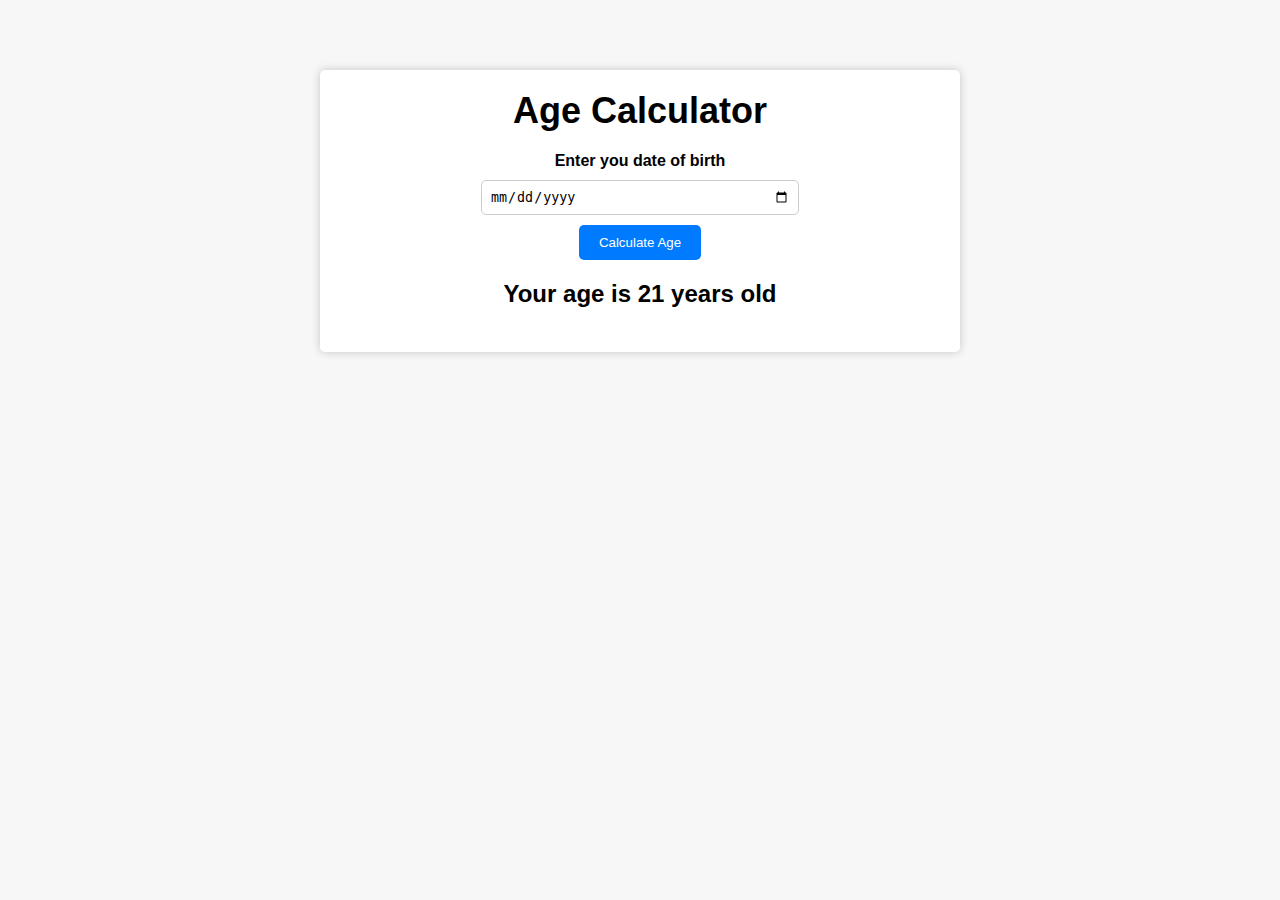
<file: age-calculator/index.html>
<!DOCTYPE html>
<html lang="en">
<head>
    <meta charset="UTF-8">
    <meta http-equiv="X-UA-Compatible" content="IE=edge">
    <meta name="viewport" content="width=device-width, initial-scale=1.0">
    <title>Age Calculator</title>
    <link rel="stylesheet" href="style.css">
</head>
<body>
    <div class="container">
        <h1>Age Calculator</h1>
        <div class="form">
            <label for="birthday">Enter you date of birth</label>
            <input type="date" id="birthday" name="birthday">
            <button id="btn">Calculate Age</button>
            <p id="result">Your age is 21 years old</p>
        </div>
    </div>

    <script src="index.js"></script>
</body>
</html>
</file>
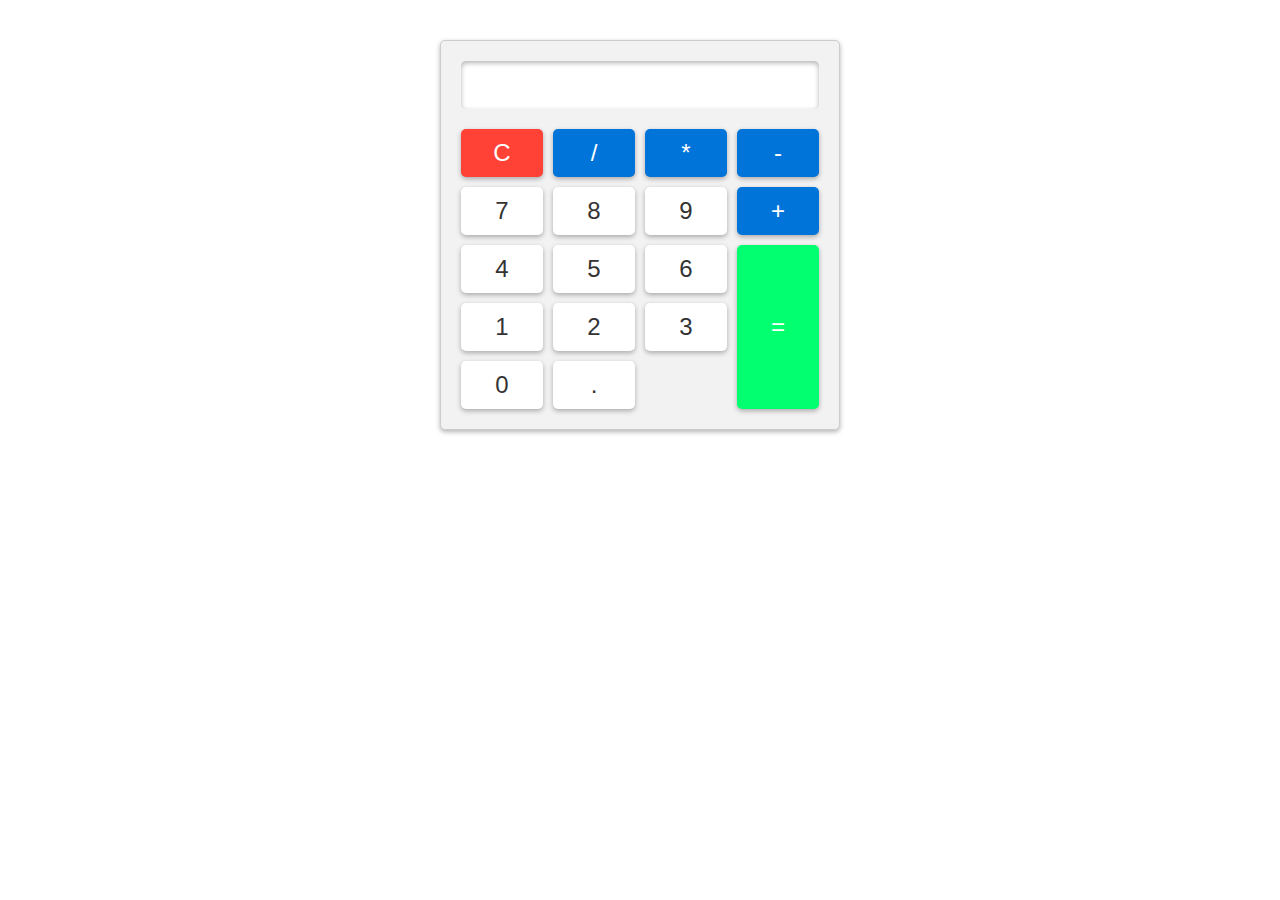
<file: calculator/index.html>
<!DOCTYPE html>
<html lang="en">
<head>
    <meta charset="UTF-8">
    <meta http-equiv="X-UA-Compatible" content="IE=edge">
    <meta name="viewport" content="width=device-width, initial-scale=1.0">
    <title>Basic Calculator</title>
    <link rel="stylesheet" href="style.css">
</head>
<body>
    <div class="calculator">
        <input type="text" id="result" readonly>
        <div class="buttons">
            <button class="clear">C</button>
            <button class="operator">/</button>
            <button class="operator">*</button>
            <button class="operator">-</button>
            <button class="number">7</button>
            <button class="number">8</button>
            <button class="number">9</button>
            <button class="operator">+</button>
            <button class="number">4</button>
            <button class="number">5</button>
            <button class="number">6</button>
            <button class="equals">=</button>
            <button class="number">1</button>
            <button class="number">2</button>
            <button class="number">3</button>
            <button class="number">0</button>
            <button class="decimal">.</button>
        </div>
    </div>
    <script src="index.js"></script>
</body>
</html>
</file>
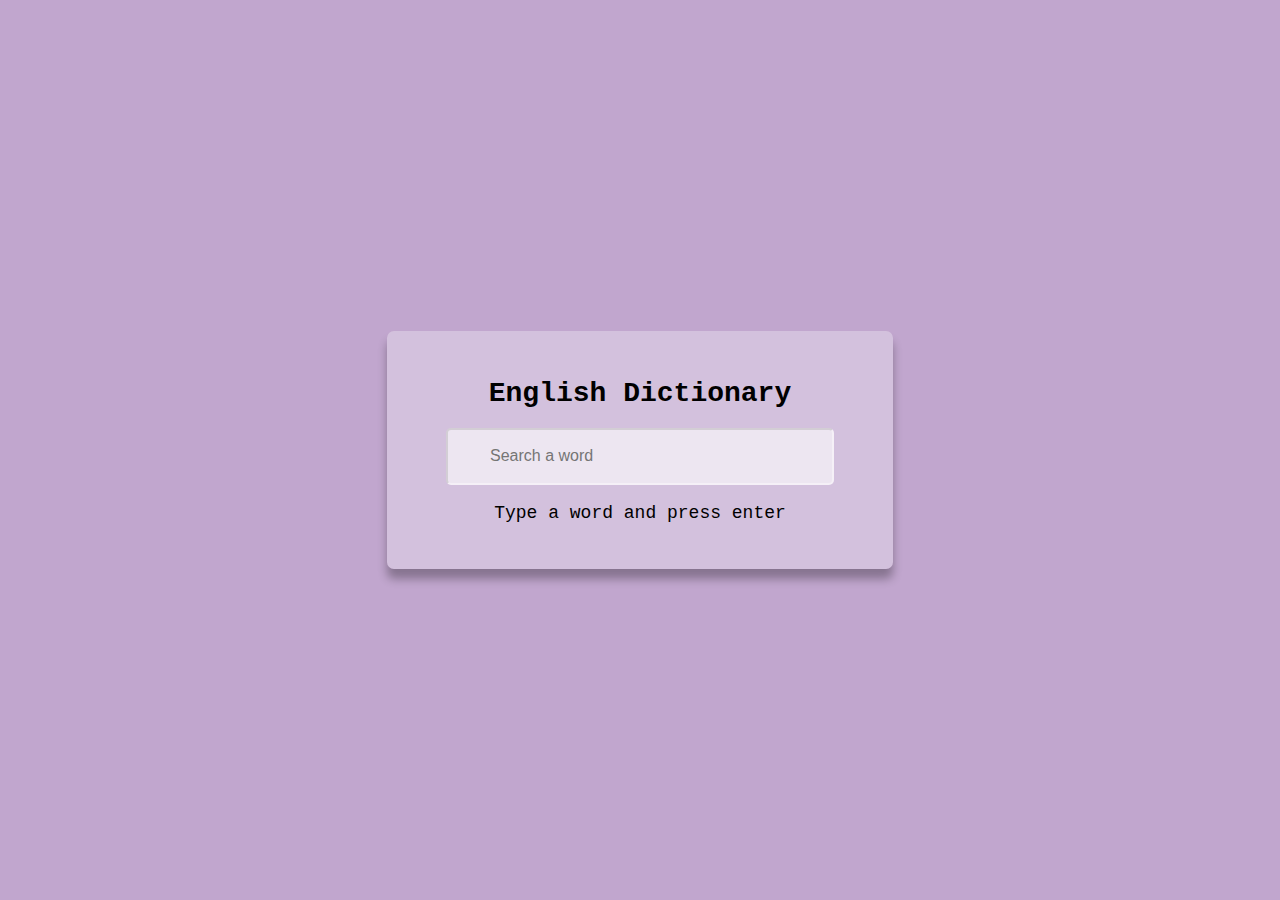
<file: english-dictionary/index.html>
<!DOCTYPE html>
<html lang="en">
  <head>
    <meta charset="UTF-8" />
    <meta http-equiv="X-UA-Compatible" content="IE=edge" />
    <meta name="viewport" content="width=device-width, initial-scale=1.0" />
    <title>English Dictionary</title>
    <link rel="stylesheet" href="style.css">
  </head>
  <body>
    <div class="container">
      <h1 class="heading">English Dictionary</h1>
      <input placeholder="Search a word" type="text" class="input" id="input" />
      <p class="info-text" id="info-text">Type a word and press enter</p>
      <div class="meaning-container" id="meaning-container">
        <p>Word Title: <span class="title" id="title">___</span></p>
        <p>Meaning: <span class="meaning" id="meaning">___</span></p>
        <audio src="" controls id="audio"></audio>
      </div>
    </div>
    <script src="index.js"></script>
  </body>
</html>
</file>
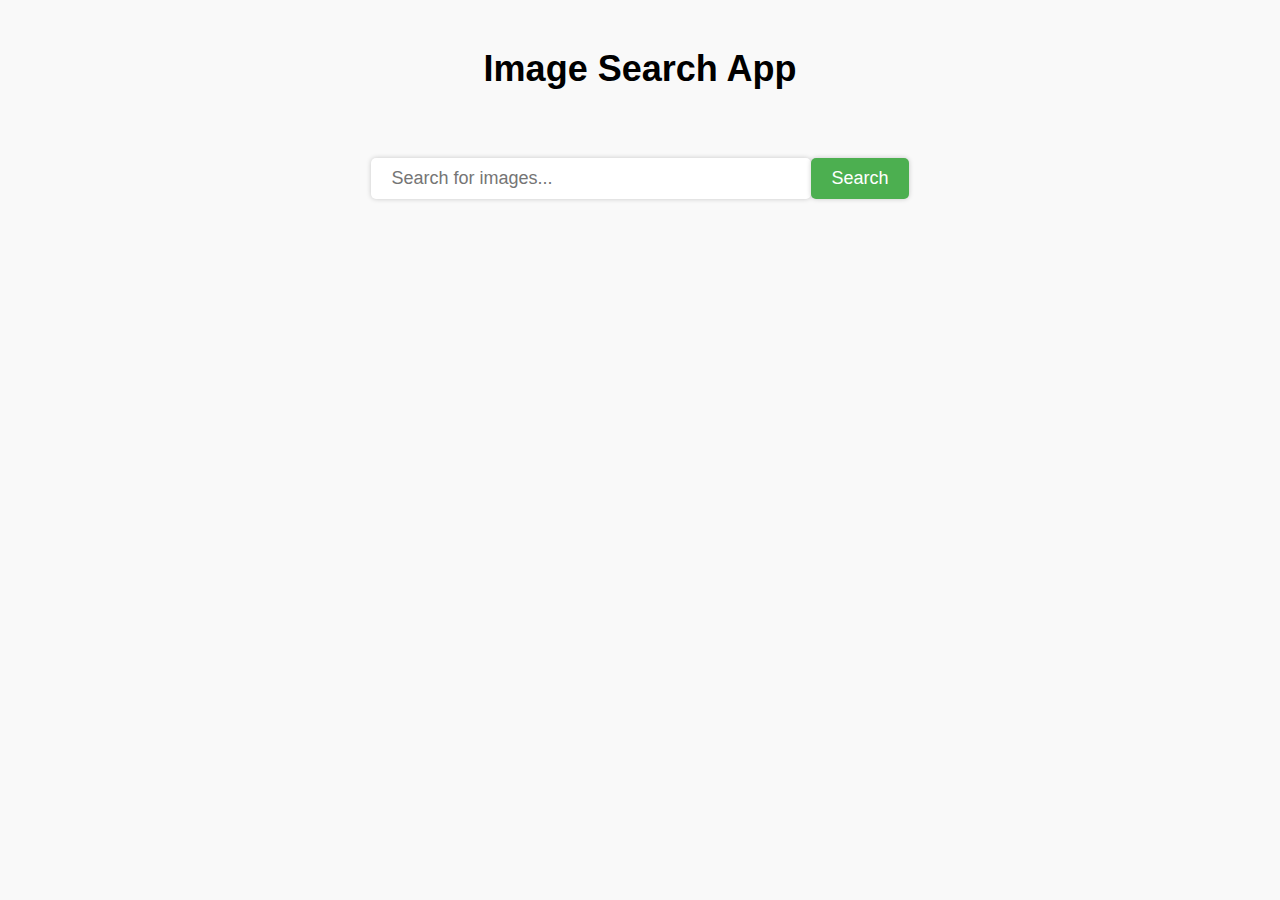
<file: image-search-app/index.html>
<!DOCTYPE html>
<html lang="en">
  <head>
    <meta charset="UTF-8" />
    <meta http-equiv="X-UA-Compatible" content="IE=edge" />
    <meta name="viewport" content="width=device-width, initial-scale=1.0" />
    <title>Image Search App</title>
    <link rel="stylesheet" href="style.css" />
  </head>
  <body>
    <h1>Image Search App</h1>
    <form>
      <input type="text" id="search-input" placeholder="Search for images..." />
      <button id="search-button">Search</button>
    </form>
    <div class="search-results">
      <!-- <div class="search-result">
        <img
          src="https://plus.unsplash.com/premium_photo-1664361480561-3bdcd6eb3b6f?ixlib=rb-4.0.3&ixid=MnwxMjA3fDB8MHxzZWFyY2h8MXx8bmF0dXJlfGVufDB8fDB8fA%3D%3D&auto=format&fit=crop&w=1000&q=60"
          alt="image"
        />
        <a
          href="https://unsplash.com/photos/g-7X6T7vAI4"
          target="_blank"
          rel="noopener noreferrer"
          >an image of a beach</a
        >
      </div>
      <div class="search-result">
        <img
          src="https://plus.unsplash.com/premium_photo-1664361480561-3bdcd6eb3b6f?ixlib=rb-4.0.3&ixid=MnwxMjA3fDB8MHxzZWFyY2h8MXx8bmF0dXJlfGVufDB8fDB8fA%3D%3D&auto=format&fit=crop&w=1000&q=60"
          alt="image"
        />
        <a
          href="https://unsplash.com/photos/g-7X6T7vAI4"
          target="_blank"
          rel="noopener noreferrer"
          >an image of a beach</a
        >
      </div>
      <div class="search-result">
        <img
          src="https://plus.unsplash.com/premium_photo-1664361480561-3bdcd6eb3b6f?ixlib=rb-4.0.3&ixid=MnwxMjA3fDB8MHxzZWFyY2h8MXx8bmF0dXJlfGVufDB8fDB8fA%3D%3D&auto=format&fit=crop&w=1000&q=60"
          alt="image"
        />
        <a
          href="https://unsplash.com/photos/g-7X6T7vAI4"
          target="_blank"
          rel="noopener noreferrer"
          >an image of a beach</a
        >
      </div> -->
    </div>
    <button id="show-more-button">Show more</button>
    <script src="index.js"></script>
  </body>
</html>
</file>
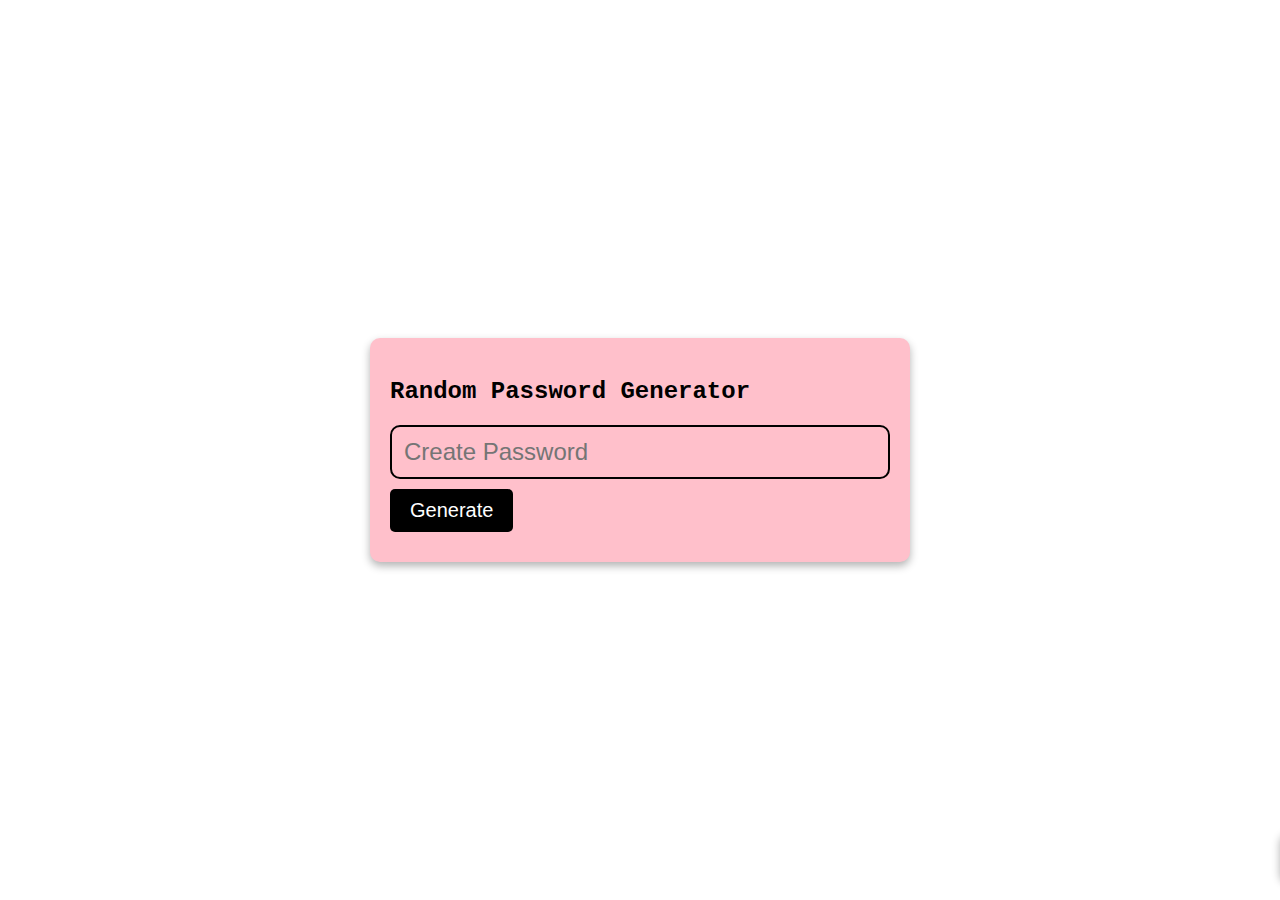
<file: password-generator/index.html>
<!DOCTYPE html>
<html lang="en">
  <head>
    <meta charset="UTF-8" />
    <meta http-equiv="X-UA-Compatible" content="IE=edge" />
    <meta name="viewport" content="width=device-width, initial-scale=1.0" />
    <title>Random Password Generator</title>
    <link
      rel="stylesheet"
      href="https://cdnjs.cloudflare.com/ajax/libs/font-awesome/6.0.0-beta3/css/all.min.css"
      integrity="sha512-Fo3rlrZj/k7ujTnHg4CGR2D7kSs0v4LLanw2qksYuRlEzO+tcaEPQogQ0KaoGN26/zrn20ImR1DfuLWnOo7aBA=="
      crossorigin="anonymous"
      referrerpolicy="no-referrer"
    />
    <link rel="stylesheet" href="style.css" />
  </head>
  <body>
    <div class="password-container">
      <h2>Random Password Generator</h2>
      <div class="input-container">
        <input
          type="text"
          id="input"
          class="input"
          placeholder="Create Password"
          readonly
        />
        <i class="far fa-copy fa-2x"></i>
      </div>
      <button class="btn">Generate</button>
    </div>
    <div class="alert-container active">Password Copied</div>
    <script src="index.js"></script>
  </body>
</html>
</file>
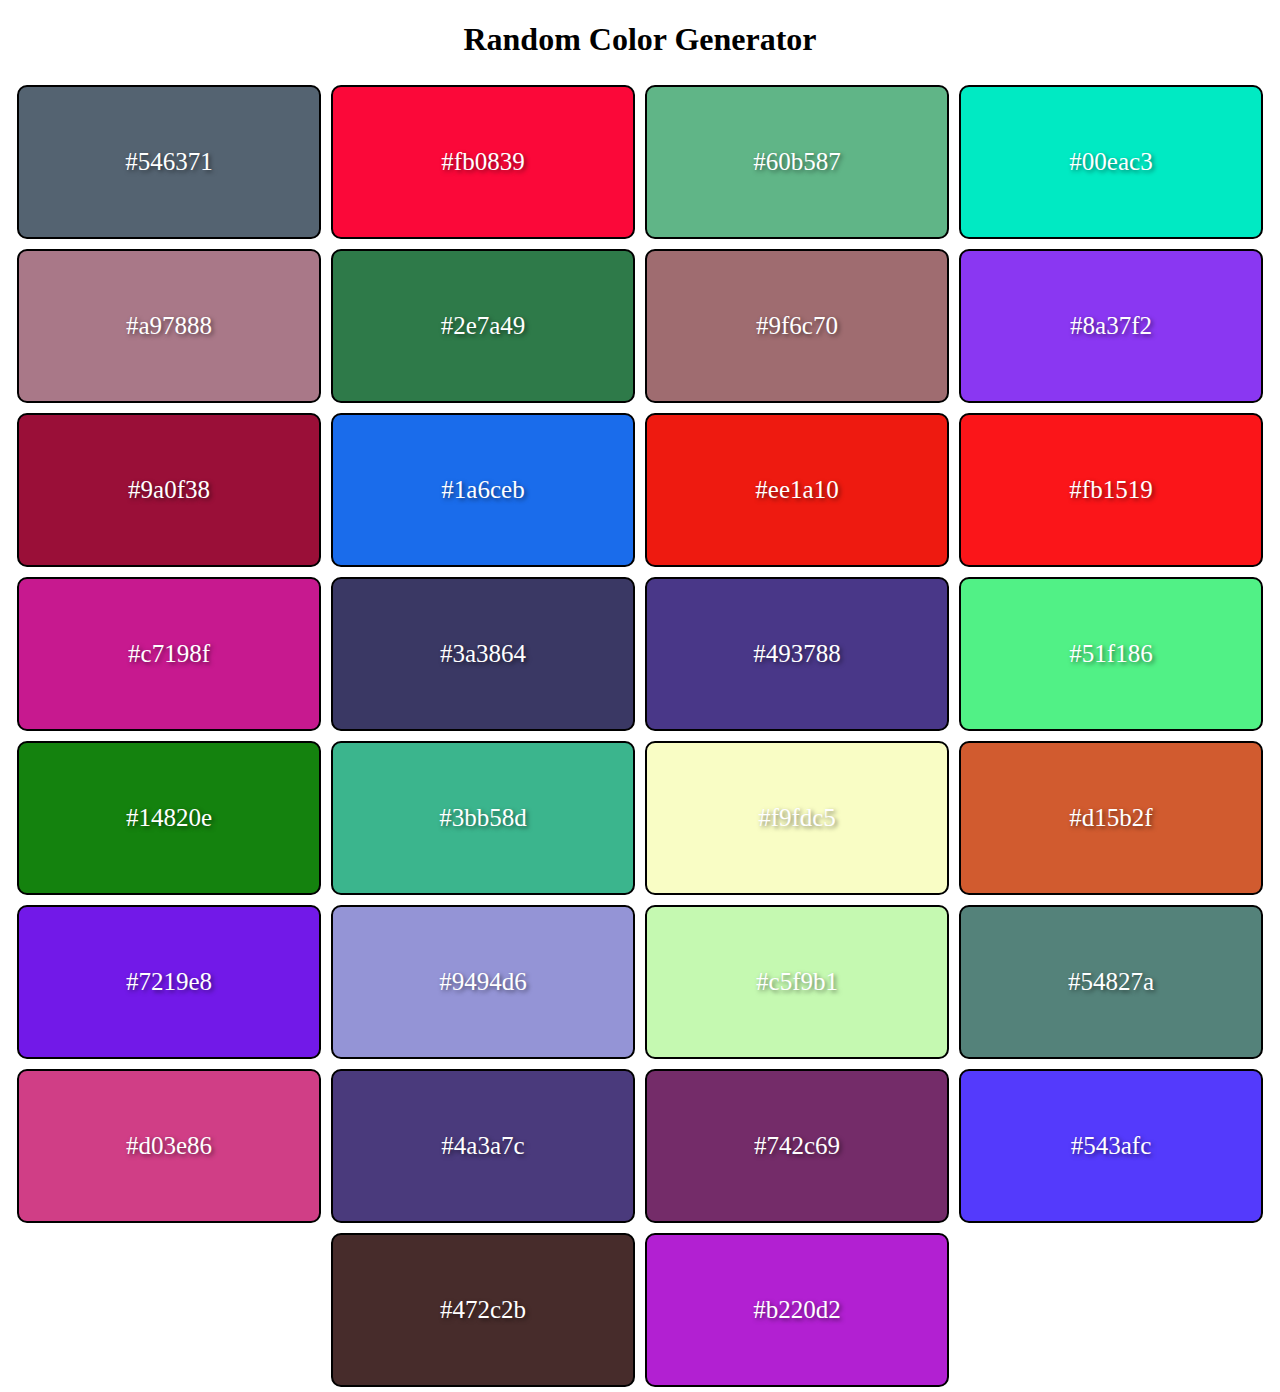
<file: random-color/index.html>
<!DOCTYPE html>
<html lang="en">
  <head>
    <meta charset="UTF-8" />
    <meta http-equiv="X-UA-Compatible" content="IE=edge" />
    <meta name="viewport" content="width=device-width, initial-scale=1.0" />
    <title>Random Color Generator</title>
    <link rel="stylesheet" href="style.css" />
  </head>
  <body>
    <h1>Random Color Generator</h1>
    <div class="container"></div>
    <script src="index.js"></script>
  </body>
</html>
</file>
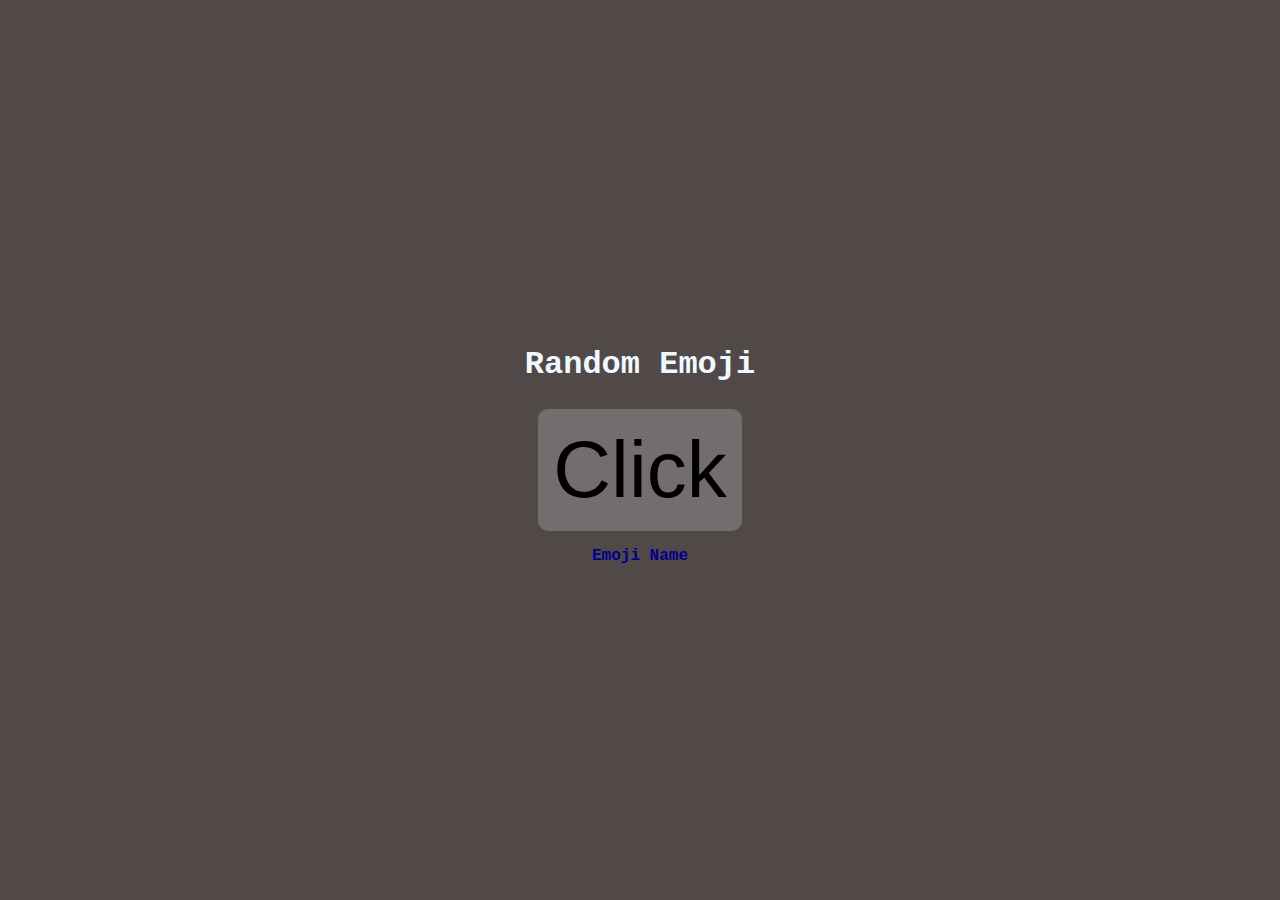
<file: random-emoji/index.html>
<!DOCTYPE html>
<html lang="en">
<head>
    <meta charset="UTF-8">
    <meta http-equiv="X-UA-Compatible" content="IE=edge">
    <meta name="viewport" content="width=device-width, initial-scale=1.0">
    <link rel="stylesheet" href="style.css">
    <title>Random Emoji</title>
</head>
<body>
    <h2>Random Emoji</h2>
    <div class="section">
        <button class="btn" id="btn">Click</button>
        <p class="emoji-name" id="emoji-name">Emoji Name</p>
    </div>
    <script src="index.js"></script>
</body>
</html>
</file>
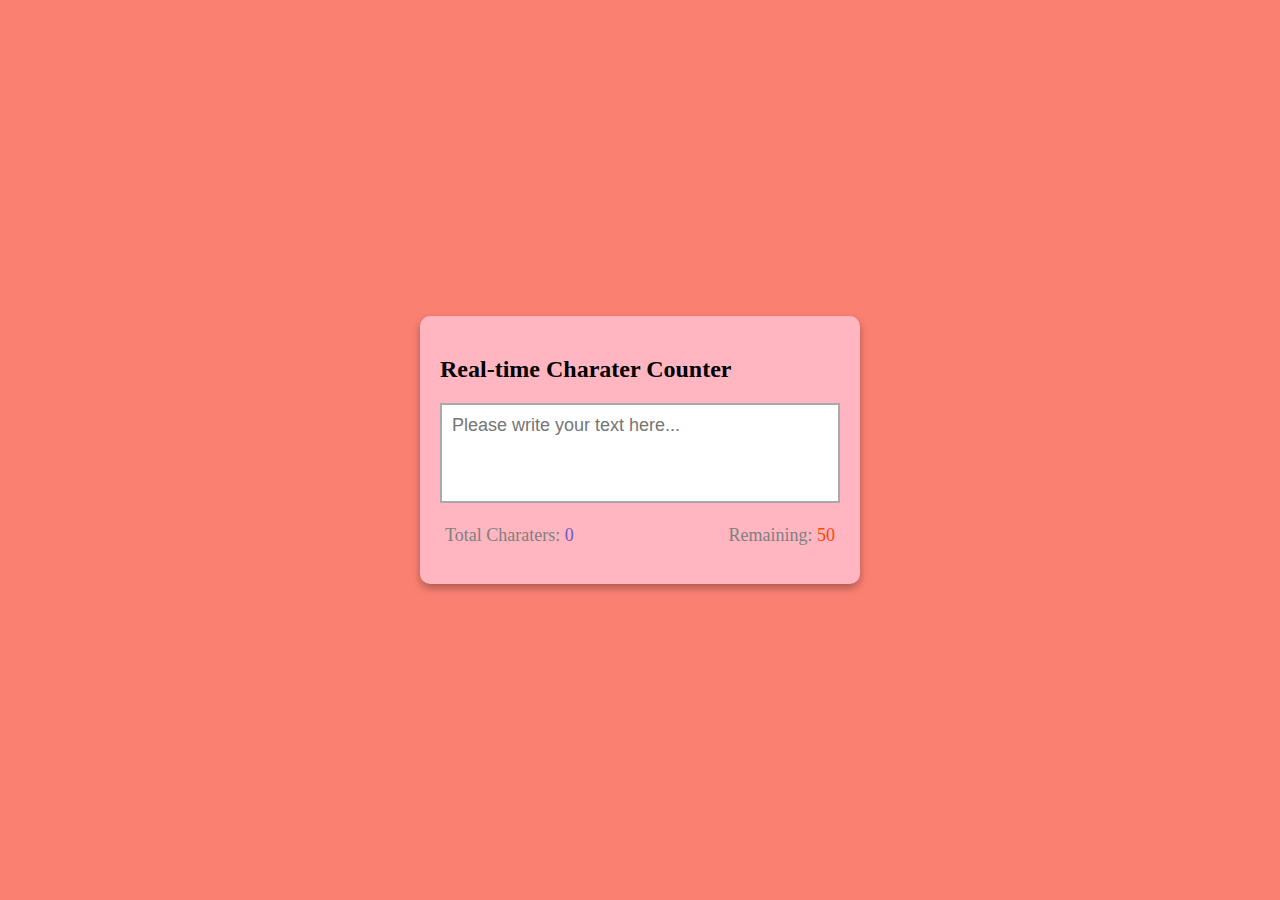
<file: real-time-character-counter/index.html>
<!DOCTYPE html>
<html lang="en">
  <head>
    <meta charset="UTF-8" />
    <meta http-equiv="X-UA-Compatible" content="IE=edge" />
    <meta name="viewport" content="width=device-width, initial-scale=1.0" />
    <title>Real-time Charater Counter</title>
    <link rel="stylesheet" href="style.css" />
  </head>
  <body>
    <div class="container">
      <h2>Real-time Charater Counter</h2>
      <textarea
        id="textarea"
        class="textarea"
        placeholder="Please write your text here..."
        maxlength="50"
      ></textarea>
      <div class="counter-container">
        <p>
          Total Charaters:
          <span class="total-counter" id="total-counter"></span>
        </p>
        <p>
          Remaining:
          <span class="remaining-counter" id="remaining-counter"></span>
        </p>
      </div>
    </div>
    <script src="index.js"></script>
  </body>
</html>
</file>
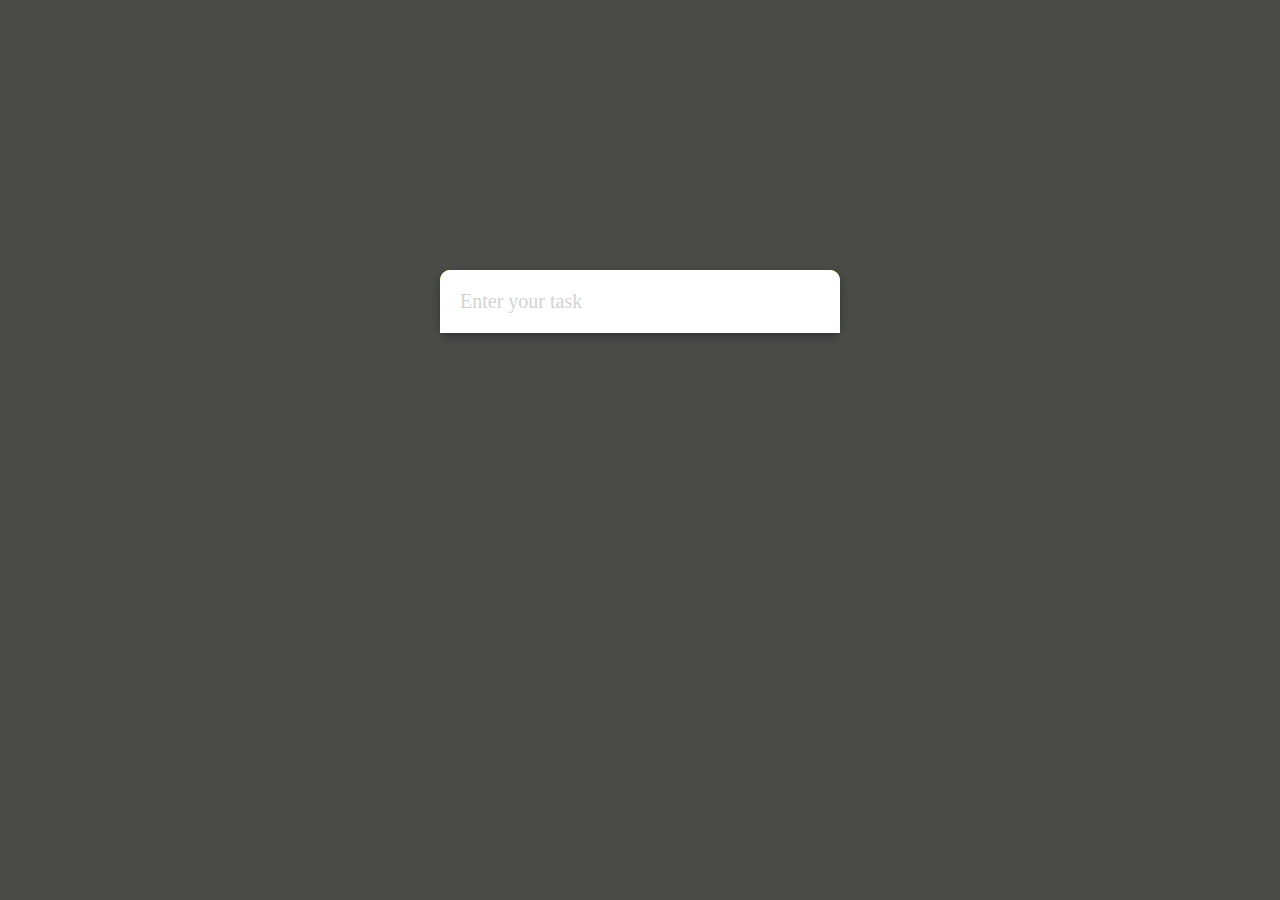
<file: to-do-list/index.html>
<!DOCTYPE html>
<html lang="en">
  <head>
    <meta charset="UTF-8" />
    <meta http-equiv="X-UA-Compatible" content="IE=edge" />
    <meta name="viewport" content="width=device-width, initial-scale=1.0" />
    <title>To Do List</title>
    <link
      rel="stylesheet"
      href="https://cdnjs.cloudflare.com/ajax/libs/font-awesome/6.0.0-beta2/css/all.min.css"
      integrity="sha512-YWzhKL2whUzgiheMoBFwW8CKV4qpHQAEuvilg9FAn5VJUDwKZZxkJNuGM4XkWuk94WCrrwslk8yWNGmY1EduTA=="
      crossorigin="anonymous"
      referrerpolicy="no-referrer"
    />
    <link rel="stylesheet" href="style.css" />
  </head>
  <body>
    <form class="form">
      <input
        type="text"
        class="input"
        placeholder="Enter your task"
        autocomplete="off"
      />
      <ul class="list">
     
      </ul>
    </form>
    <script src="index.js"></script>
  </body>
</html>
</file>
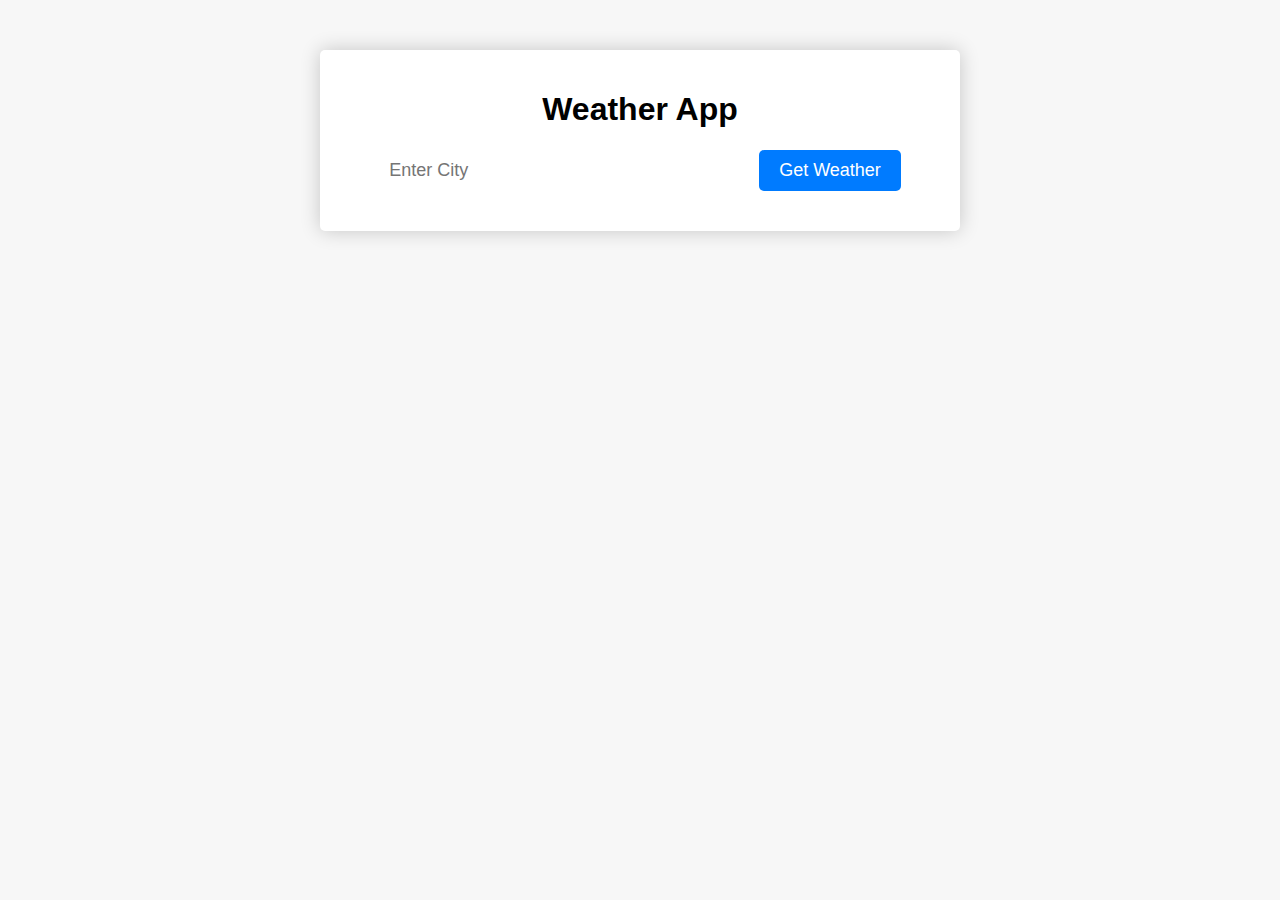
<file: Weather App/index.html>
<!DOCTYPE html>
<html lang="en">
  <head>
    <meta charset="UTF-8" />
    <meta http-equiv="X-UA-Compatible" content="IE=edge" />
    <meta name="viewport" content="width=device-width, initial-scale=1.0" />
    <title>Weather App</title>
    <link rel="stylesheet" href="style.css" />
  </head>
  <body>
    <div class="container">
      <h1>Weather App</h1>
      <form>
        <input type="text" id="city-input" placeholder="Enter City" />
        <input type="submit" value="Get Weather" />
      </form>
      <div id="weather-data">
        <div class="icon">
         
        </div>
        <div class="temperature"></div>
        <div class="description"></div>
        <div class="details">
         
        </div>
      </div>
    </div>
    <script src="script.js"></script>
  </body>
</html>
</file>
<file: age-calculator/style.css>
body {
    margin: 0;
    padding: 20px;
    font-family: "Montserrat", sans-serif;
    background-color: #f7f7f7;
  }
  
  .container {
    background-color: white;
    box-shadow: 0 0 10px rgba(0, 0, 0, 0.2);
    padding: 20px;
    max-width: 600px;
    margin: 0 auto;
    border-radius: 5px;
    margin-top: 50px;
  }
  
  h1 {
    font-size: 36px;
    text-align: center;
    margin-top: 0;
    margin-bottom: 20px;
  }
  
  .form {
    display: flex;
    flex-direction: column;
    align-items: center;
  }
  
  label {
    font-weight: bold;
    margin-bottom: 10px;
  }
  
  input {
    padding: 8px;
    border: 1px solid #ccc;
    border-radius: 5px;
    width: 100%;
    max-width: 300px;
  }
  
  button {
    background-color: #007bff;
    color: white;
    border: none;
    padding: 10px 20px;
    border-radius: 5px;
    margin-top: 10px;
    cursor: pointer;
    transition: background-color 0.3s ease;
  }
  
  button:hover {
    background-color: #0062cc;
  }
  
  #result {
    margin-top: 20px;
    font-size: 24px;
    font-weight: bold;
  }
</file>
<file: calculator/style.css>
* {
    box-sizing: border-box;
    margin: 0;
  }
  
  .calculator {
    background-color: #f2f2f2;
    padding: 20px;
    max-width: 400px;
    margin: 0 auto;
    border: solid 1px #ccc;
    box-shadow: 0 2px 5px rgba(0, 0, 0, 0.3);
    border-radius: 5px;
    margin-top: 40px;
  }
  
  #result{
      width: 100%;
      padding: 10px;
      font-size: 24px;
      border: none;
      box-shadow: 0 2px 5px rgba(0, 0, 0, 0.3) inset;
      border-radius: 5px;
  }
  
  .buttons{
      display: grid;
      grid-template-columns: repeat(4, 1fr);
      grid-gap: 10px;
      margin-top: 20px;
  }
  
  button{
      padding: 10px;
      font-size: 24px;
      border: none;
      box-shadow: 0 2px 5px rgba(0, 0, 0, 0.3);
      border-radius: 5px;
      cursor: pointer;
      transition: background-color 0.3s ease;
  
  }
  
  button:hover{
      background-color: #ddd;
  }
  
  .clear{
      background-color: #ff4136;
      color: #fff;
  }
  
  .number, .decimal{
      background-color: #fff;
      color: #333;
  
  }
  
  .operator{
      background-color: #0074d9;
      color: #fff;
  }
  
  .equals{
      background-color: #01ff70;
      grid-row: span 3;
      color: #fff;
  }
</file>
<file: english-dictionary/style.css>
body{
    margin: 0;
    display: flex;
    min-height: 100vh;
    justify-content: center;
    align-items: center;
    background-color: rgb(193, 166, 206);
    font-family: 'Courier New', Courier, monospace;
}

.container{
    background-color: rgba(255,255,255, .3);
    padding: 28px;
    border-radius: 7px;
    box-shadow: 0 10px 10px rgba(0,0,0,.3);
    width: 90%;
    margin: 10px;
    max-width: 450px;
    text-align: center;
    font-size: 18px;
    font-weight: 500;
}

.heading{
    font-size: 28px;
}

.input{
    height: 53px;
    width: 300px;
    background-color: rgba(255,255,255, .6);
    border-color: rgba(255,255,255, .4);
    font-size: 16px;
    padding: 0 42px;
    border-radius: 5px;
}

.meaning-container{
    display: none;
}
</file>
<file: image-search-app/style.css>
body {
    background-color: #f9f9f9;
    font-family: Arial, Helvetica, sans-serif;
    line-height: 1.6;
    margin: 0;
  }
  
  h1 {
    font-size: 36px;
    font-weight: bold;
    text-align: center;
    margin-top: 40px;
    margin-bottom: 60px;
  }
  
  form {
    display: flex;
    justify-content: center;
    align-items: center;
    margin-bottom: 60px;
  }
  
  #search-input {
    width: 60%;
    max-width: 400px;
    padding: 10px 20px;
    border: none;
    box-shadow: 0 0 5px rgba(0, 0, 0, 0.2);
    border-radius: 5px;
    font-size: 18px;
    color: #333;
  }
  
  #search-button {
    padding: 10px 20px;
    background-color: #4caf50;
    color: white;
    border: none;
    font-size: 18px;
    box-shadow: 0 0 5px rgba(0, 0, 0, 0.2);
    cursor: pointer;
    border-radius: 5px;
    transition: background-color 0.3s ease-in-out;
  }
  
  #search-button:hover {
    background-color: #3e8e41;
  }
  
  .search-results {
    display: flex;
    flex-wrap: wrap;
    justify-content: space-between;
    max-width: 1200px;
    margin: 0 auto;
    padding: 20px;
  }
  
  .search-result {
    margin-bottom: 60px;
    width: 30%;
    border-radius: 5px;
    box-shadow: 0 0 5px rgba(0, 0, 0, 0.2);
    overflow: hidden;
  }
  
  .search-result:hover img {
    transform: scale(1.05);
  }
  
  .search-result img {
    width: 100%;
    height: 200px;
    object-fit: cover;
    transition: transform 0.3s ease-in-out;
  }
  .search-result a {
    padding: 10px;
    display: block;
    color: #333;
    text-decoration: none;
    transition: background-color 0.3s ease-in-out;
  }
  
  .search-result:hover a {
    background-color: rgba(0, 0, 0, 0.1);
  }
  
  #show-more-button {
    background-color: #008cba;
    border: none;
    color: white;
    padding: 10px 20px;
    display: block;
    margin: 20px auto;
    text-align: center;
    border-radius: 5px;
    cursor: pointer;
    transition: background-color 0.3s ease-in-out;
    display: none;
  }
  
  #show-more-button:hover {
    background-color: #0077b5;
  }
  
  @media screen and (max-width: 768px) {
    .search-result {
      width: 45%;
    }
  }
  @media screen and (max-width: 480px) {
    .search-result {
      width: 100%;
    }
  
    form {
      flex-direction: column;
    }
  
    #search-input {
      margin-bottom: 20px;
      width: 85%;
    }
  }
</file>
<file: password-generator/style.css>
body {
    display: flex;
    justify-content: center;
    height: 100vh;
    align-items: center;
    margin: 0;
    font-family: "Courier New", Courier, monospace;
  }
  
  .password-container {
    background-color: pink;
    width: 500px;
    padding: 20px;
    border-radius: 10px;
    box-shadow: 0 4px 8px rgba(0, 0, 0, 0.3);
    margin: 10px;
  }
  
  .input-container {
    border: solid 2px black;
    padding: 10px;
    border-radius: 10px;
    display: flex;
    justify-content: space-between;
    align-items: center;
  }
  
  .input {
    border: none;
    background-color: transparent;
    outline: none;
    font-size: 24px;
    letter-spacing: 4px;
  }
  
  .input::placeholder {
    letter-spacing: 0px;
  }
  
  .fa-copy {
    cursor: pointer;
    opacity: 0.3;
  }
  
  .fa-copy:hover {
    opacity: 0.7;
  }
  
  .btn {
    background: black;
    color: white;
    border: none;
    padding: 10px 20px;
    border-radius: 5px;
    margin: 10px 0;
    font-size: 20px;
    cursor: pointer;
  }
  
  .btn:hover {
    background-color: green;
  }
  
  .btn:active {
    transform: scale(0.95);
  }
  
  .alert-container {
    position: fixed;
    width: 300px;
    height: 50px;
    background-color: lightgreen;
    right: 20px;
    bottom: 20px;
    border-radius: 10px;
    box-shadow: 0 4px 8px rgba(0, 0, 0, 0.3);
    display: flex;
    justify-content: center;
    align-items: center;
    font-size: 20px;
    transition: 0.4s;
  }
  
  .active.alert-container {
    right: -300px;
  }
</file>
<file: random-color/style.css>
body {
    margin: 0;
    font-family: cursive;
  }
  
  h1 {
    text-align: center;
  }
  
  .container {
    display: flex;
    flex-wrap: wrap;
    justify-content: center;
  }
  
  .color-container {
    background-color: orange;
    width: 300px;
    height: 150px;
    color: white;
    margin: 5px;
    display: flex;
    justify-content: center;
    align-items: center;
    font-size: 25px;
    text-shadow: 2px 2px 4px rgba(0, 0, 0, 0.5);
    border: solid black 2px;
    border-radius: 10px;
  }
</file>
<file: random-emoji/style.css>
body{
    padding: 0;
    margin: 0;
    background: rgb(80, 73, 72);
    display: flex;
    flex-direction: column;
    justify-content: center;
    height: 100vh;
    align-items: center;
    font-family: 'Courier New', Courier, monospace;
}

h2{
    font-size: 2rem;
    color: aliceblue;
}

.section{
    text-align: center;
}

.btn{
    font-size: 5rem;
    border: none;
    background: rgb(255,255,255,.2);
    border-radius: 10px;
    padding: 15px;
    filter: grayscale();
    transition: filter .2s ease-in-out;
    cursor: pointer;

}

.btn:hover{
    filter: grayscale(0);
}

.emoji-name{
    font-weight: 600;
    color: darkblue;
}
</file>
<file: real-time-character-counter/style.css>
body {
    margin: 0;
    display: flex;
    justify-content: center;
    height: 100vh;
    align-items: center;
    background-color: salmon;
    font-family: cursive;
  }
  
  .container {
    background-color: lightpink;
    width: 400px;
    padding: 20px;
    margin: 5px;
    border-radius: 10px;
    box-shadow: 0 4px 8px rgba(0, 0, 0, 0.3);
  }
  
  .textarea {
    resize: none;
    width: 100%;
    height: 100px;
    font-size: 18px;
    font-family: sans-serif;
    padding: 10px;
    box-sizing: border-box;
    border: solid 2px darkgray;
  }
  
  .counter-container {
    display: flex;
    justify-content: space-between;
    padding: 0 5px;
  }
  
  .counter-container p {
    font-size: 18px;
    color: gray;
  }
  
  .total-counter {
    color: slateblue;
  }
  
  .remaining-counter {
    color: orangered;
  }
</file>
<file: to-do-list/style.css>
body{
    margin: 0;
    display: flex;
    justify-content: center;
    background-color: rgb(73, 75, 71);
}

.form{
    position: absolute;
    top: 30%;
    box-shadow: 0 4px 8px rgba(0,0,0,.3);
    width: 400px;
    background-color:yellow;
    border-radius: 10px;
}

.input{
    width: 100%;
    box-sizing: border-box;
    padding: 20px;
    border-radius: 10px 10px 0 0;
    border: none;
    font-size: 20px;
    font-family: cursive;
}

.input::placeholder{
    color: lightgray;
}

.list{
    padding: 0;
    margin: 0;
}

.list li{
    list-style-type: none;
    padding: 20px;
    font-family: cursive;
    border-top: dotted;
    border-color: darkgray;
    position: relative;
}

.list li .fa-trash{
    color: red;
    position: absolute;
    right: 20px;
    top: 50%;
    transform: translateY(-50%);
    cursor: pointer;
}
.list li .fa-check-square{
    color: green;
    position: absolute;
    right: 40px;
    top: 50%;
    transform: translateY(-50%);
    cursor: pointer;
}

.list li.checked {
    color: darkgray;
    text-decoration: line-through;
}

.list li.checked .fa-check-square{
    color: darkgray;
}
</file>
<file: Weather App/style.css>
body {
    margin: 0;
    font-family: "Montserrat", sans-serif;
    background-color: #f7f7f7;
  }
  
  .container {
    background-color: #fff;
    box-shadow: 0 0 20px rgba(0, 0, 0, 0.2);
    margin: 0 auto;
    margin-top: 50px;
    text-align: center;
    max-width: 600px;
    border-radius: 5px;
    padding: 20px;
  }
  
  form {
    display: flex;
    justify-content: center;
    align-items: center;
    margin-bottom: 20px;
  }
  
  form input[type="text"] {
    padding: 10px;
    border: none;
    outline: none;
    font-size: 18px;
    width: 60%;
  }
  
  form input[type="submit"] {
    background-color: #007bff;
    color: #fff;
    border: none;
    padding: 10px 20px;
    border-radius: 5px;
    font-size: 18px;
    cursor: pointer;
    outline: none;
    transition: background-color 0.3s ease;
  }
  
  form input[type="submit"]:hover {
    background-color: #0062cc;
  }
  
  .icon img {
    width: 100px;
    height: 100px;
    background-size: contain;
    background-repeat: no-repeat;
    background-position: center center;
  }
  
  .temperature {
    font-size: 48px;
    font-weight: bold;
    margin: 20px 0;
  }
  
  .description{
      font-size: 24px;
      margin-bottom: 20px;
  }
  
  .details{
      display: flex;
      justify-content: center;
      align-items: center;
      flex-wrap: wrap;
  }
  
  .details > div{
      padding: 20px;
      background-color: #f1f1f1;
      margin: 10px;
      flex: 1;
      border-radius: 5px;
      text-align: center;
      min-height: 45px;
  }
  
  @media (max-width: 768px){
      form {
          flex-direction: column;
      }
  
      form input[type="text"]{
          width: 100%;
          margin-bottom: 10px;
      }
  }
</file>
